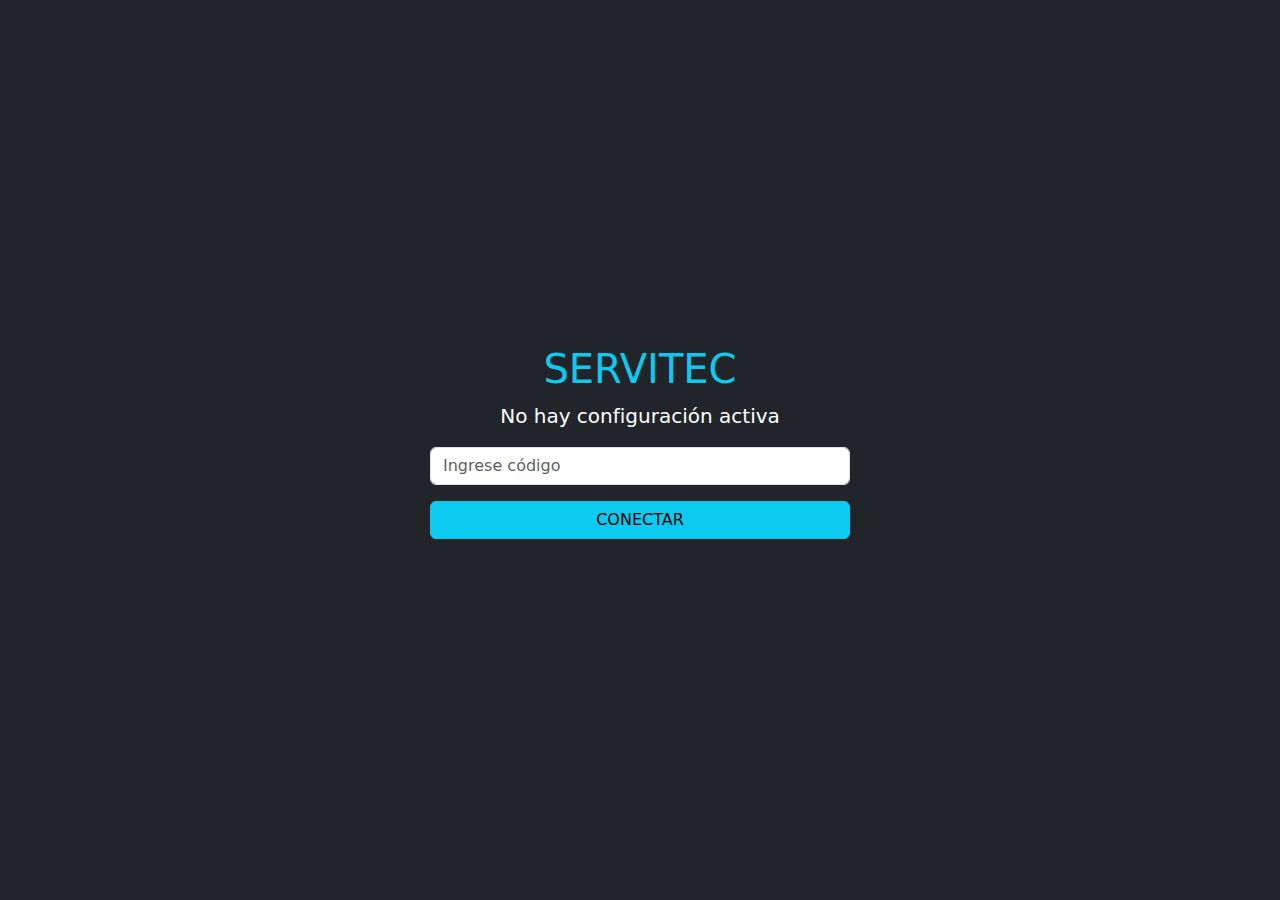
<file: index.html>
<!DOCTYPE html>
<html lang="es">
<head>
<meta charset="UTF-8">
<title>Servitec</title>
<meta name="viewport" content="width=device-width, initial-scale=1">
<link href="https://cdn.jsdelivr.net/npm/bootstrap@5.3.2/dist/css/bootstrap.min.css" rel="stylesheet">
</head>

<body class="bg-dark text-white d-flex justify-content-center align-items-center vh-100">

<div class="text-center" style="width:420px">

  <h1 class="text-info mb-2">SERVITEC</h1>
  <div id="clientName" class="mb-3 fs-5"></div>

  <input id="codeInput" class="form-control mb-3" placeholder="Ingrese código">

  <button class="btn btn-info w-100 mb-3" onclick="connect()">
    CONECTAR
  </button>

  <div id="result"></div>

</div>

<script>

const config = JSON.parse(localStorage.getItem("servitecConfig"));

if(config){
  document.getElementById("clientName").innerText =
    "Cliente: " + config.clientName;
}else{
  document.getElementById("clientName").innerText =
    "No hay configuración activa";
}

function connect(){

  const inputCode = document.getElementById("codeInput").value.trim();
  const result = document.getElementById("result");

  if(!config){
    result.innerHTML = "<p style='color:red'>No hay archivo configurado</p>";
    return;
  }

  if(inputCode !== config.code){
    result.innerHTML = "<p style='color:red'>Código incorrecto</p>";
    return;
  }

  result.innerHTML = `
    <a href="${config.filePath}"
       class="btn btn-success btn-lg w-100"
       download>
       Descargar ${config.fileName}
    </a>
  `;
}

</script>

</body>
</html>
</file>
